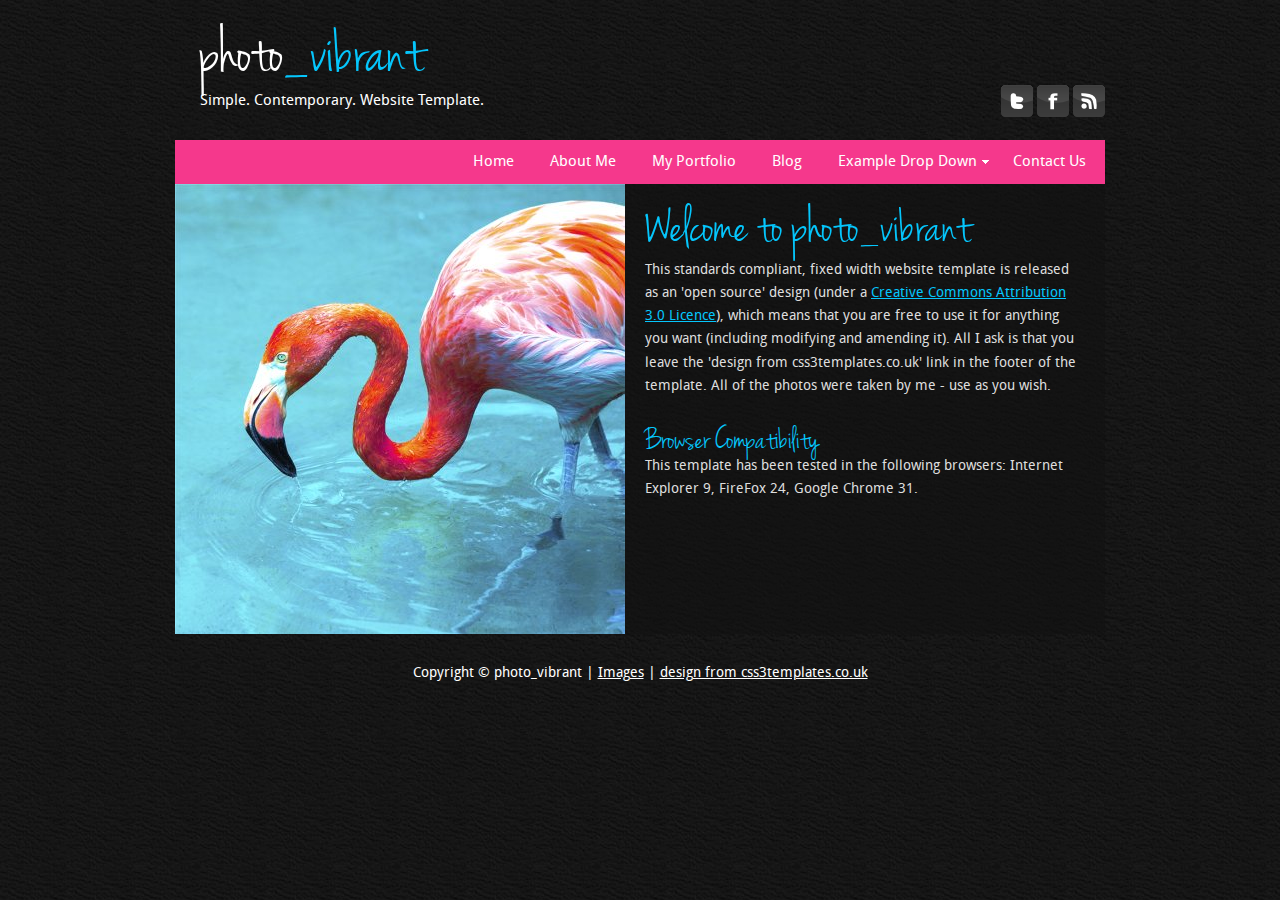
<file: index.html>
<!DOCTYPE HTML>
<html>

<head>
  <title>photo_vibrant</title>
  <meta name="description" content="website description" />
  <meta name="keywords" content="website keywords, website keywords" />
  <meta http-equiv="content-type" content="text/html; charset=UTF-8" />
  <link rel="stylesheet" type="text/css" href="css/style.css" />
  <!-- modernizr enables HTML5 elements and feature detects -->
  <script type="text/javascript" src="js/modernizr-1.5.min.js"></script>
</head>

<body>
  <div id="main">
    <header>
      <div id="logo">
        <div id="logo_text">
          <!-- class="logo_colour", allows you to change the colour of the text -->
          <h1><a href="index.html">photo<span class="logo_colour">_vibrant</span></a></h1>
          <h2>Simple. Contemporary. Website Template.</h2>
        </div>
        <p style="float: right; padding-top: 65px;"><img src="images/twitter.png" alt="twitter" />&nbsp;<img src="images/facebook.png" alt="facebook" />&nbsp;<img src="images/rss.png" alt="rss" /></p>
      </div>
      <nav>
        <ul class="sf-menu" id="nav">
          <li class="selected"><a href="index.html">Home</a></li>
          <li><a href="about.html">About Me</a></li>
          <li><a href="portfolio.html">My Portfolio</a></li>
          <li><a href="blog.html">Blog</a></li>
          <li><a href="#">Example Drop Down</a>
            <ul>
              <li><a href="#">Drop Down One</a></li>
              <li><a href="#">Drop Down Two</a>
                <ul>
                  <li><a href="#">Sub Drop Down One</a></li>
                  <li><a href="#">Sub Drop Down Two</a></li>
                  <li><a href="#">Sub Drop Down Three</a></li>
                  <li><a href="#">Sub Drop Down Four</a></li>
                  <li><a href="#">Sub Drop Down Five</a></li>
                </ul>
              </li>
              <li><a href="#">Drop Down Three</a></li>
              <li><a href="#">Drop Down Four</a></li>
              <li><a href="#">Drop Down Five</a></li>
            </ul>
          </li>
          <li><a href="contact.php">Contact Us</a></li>
        </ul>
      </nav>
    </header>
    <div id="site_content">
      <div id="sidebar_container">
        <div class="gallery">
          <ul class="images">
            <li class="show"><img width="450" height="450" src="images/1.jpg" alt="photo_one" /></li>
            <li><img width="450" height="450" src="images/2.jpg" alt="photo_two" /></li>
          </ul>
        </div>
      </div>
      <div id="content">
        <h1>Welcome to photo_vibrant</h1>
        <p>This standards compliant, fixed width website template is released as an 'open source' design (under a <a href="http://creativecommons.org/licenses/by/3.0">Creative Commons Attribution 3.0 Licence</a>), which means that you are free to use it for anything you want (including modifying and amending it). All I ask is that you leave the 'design from css3templates.co.uk' link in the footer of the template. All of the photos were taken by me - use as you wish.</p>
        <h3>Browser Compatibility</h3>
        <p>This template has been tested in the following browsers: Internet Explorer 9, FireFox 24, Google Chrome 31.</p>
      </div>
    </div>
    <footer>
      <p>Copyright &copy; photo_vibrant | <a href="http://fotogrph.com">Images</a> | <a href="http://www.css3templates.co.uk">design from css3templates.co.uk</a></p>
    </footer>
  </div>
  <p>&nbsp;</p>
  <!-- javascript at the bottom for fast page loading -->
  <script type="text/javascript" src="js/jquery.js"></script>
  <script type="text/javascript" src="js/jquery.easing-sooper.js"></script>
  <script type="text/javascript" src="js/jquery.sooperfish.js"></script>
  <script type="text/javascript" src="js/image_fade.js"></script>
  <script type="text/javascript">
    $(document).ready(function() {
      $('ul.sf-menu').sooperfish();
    });
  </script>
</body>
</html>
</file>
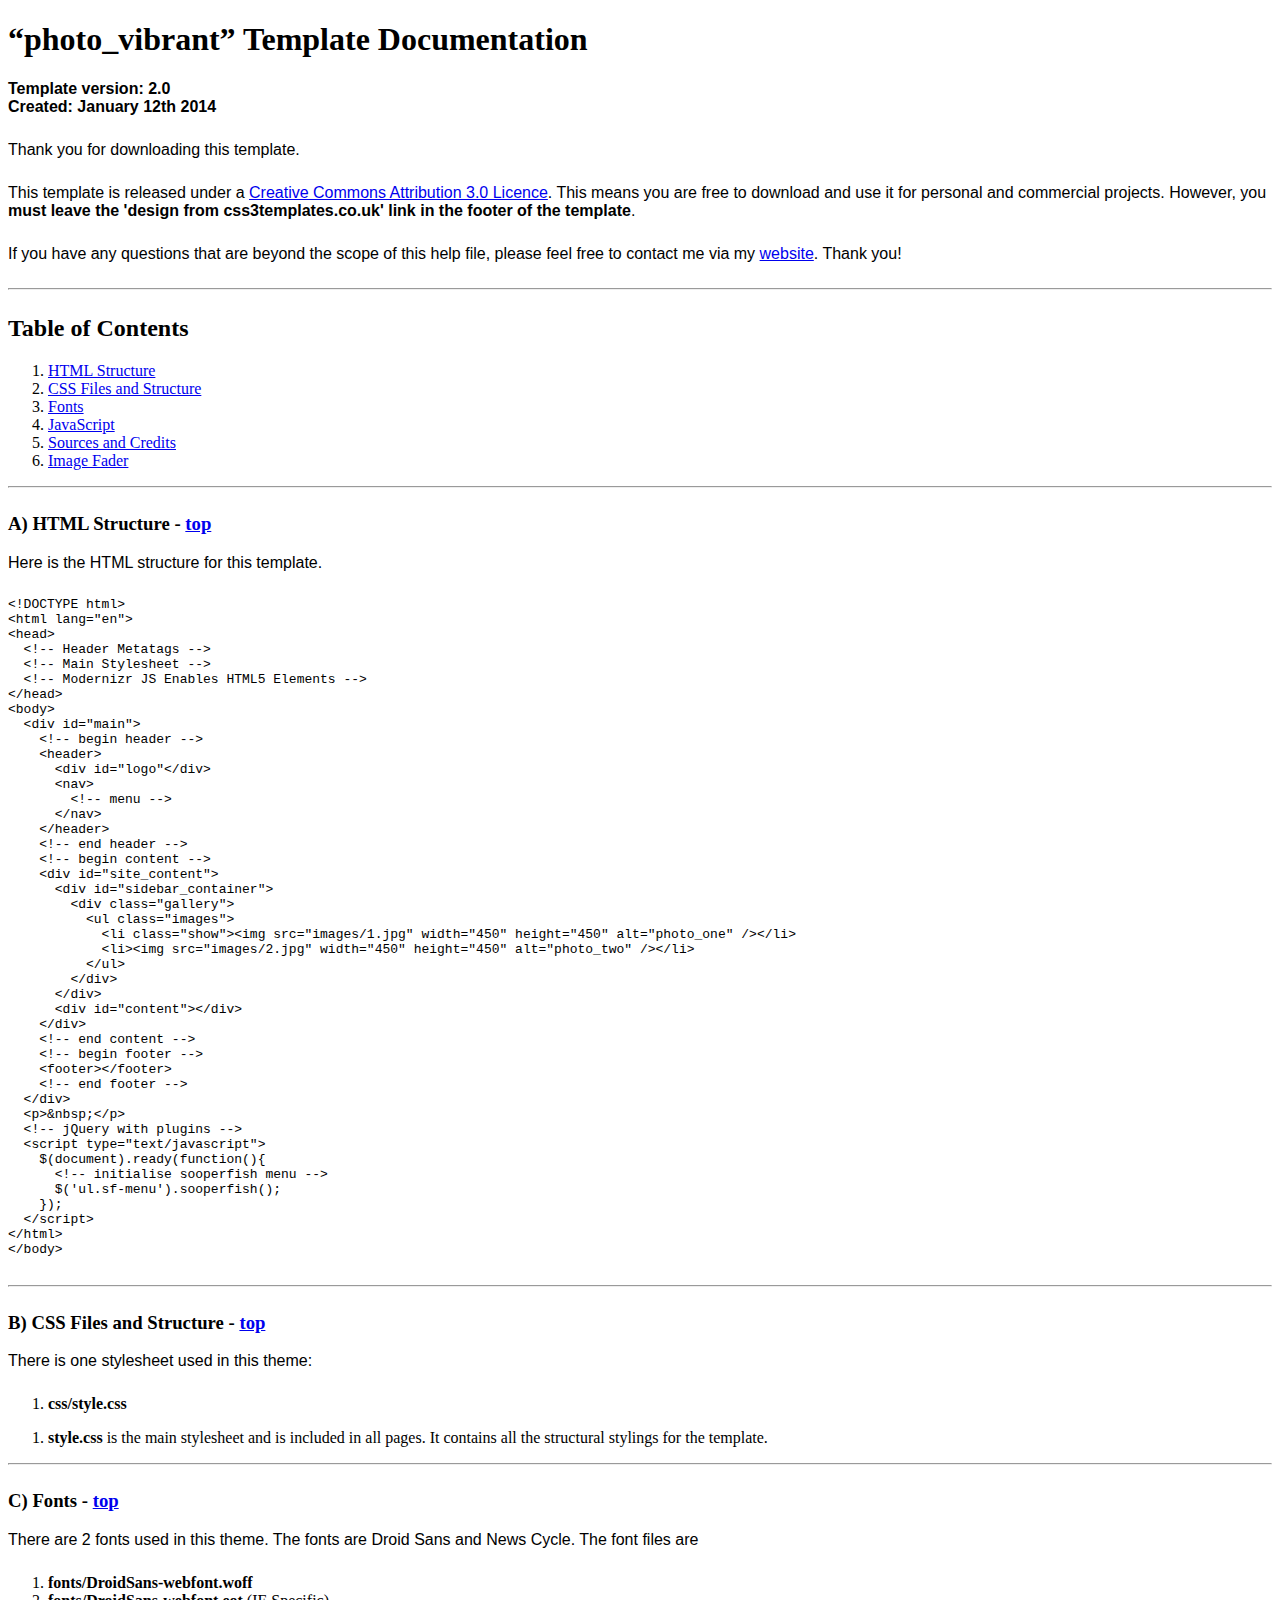
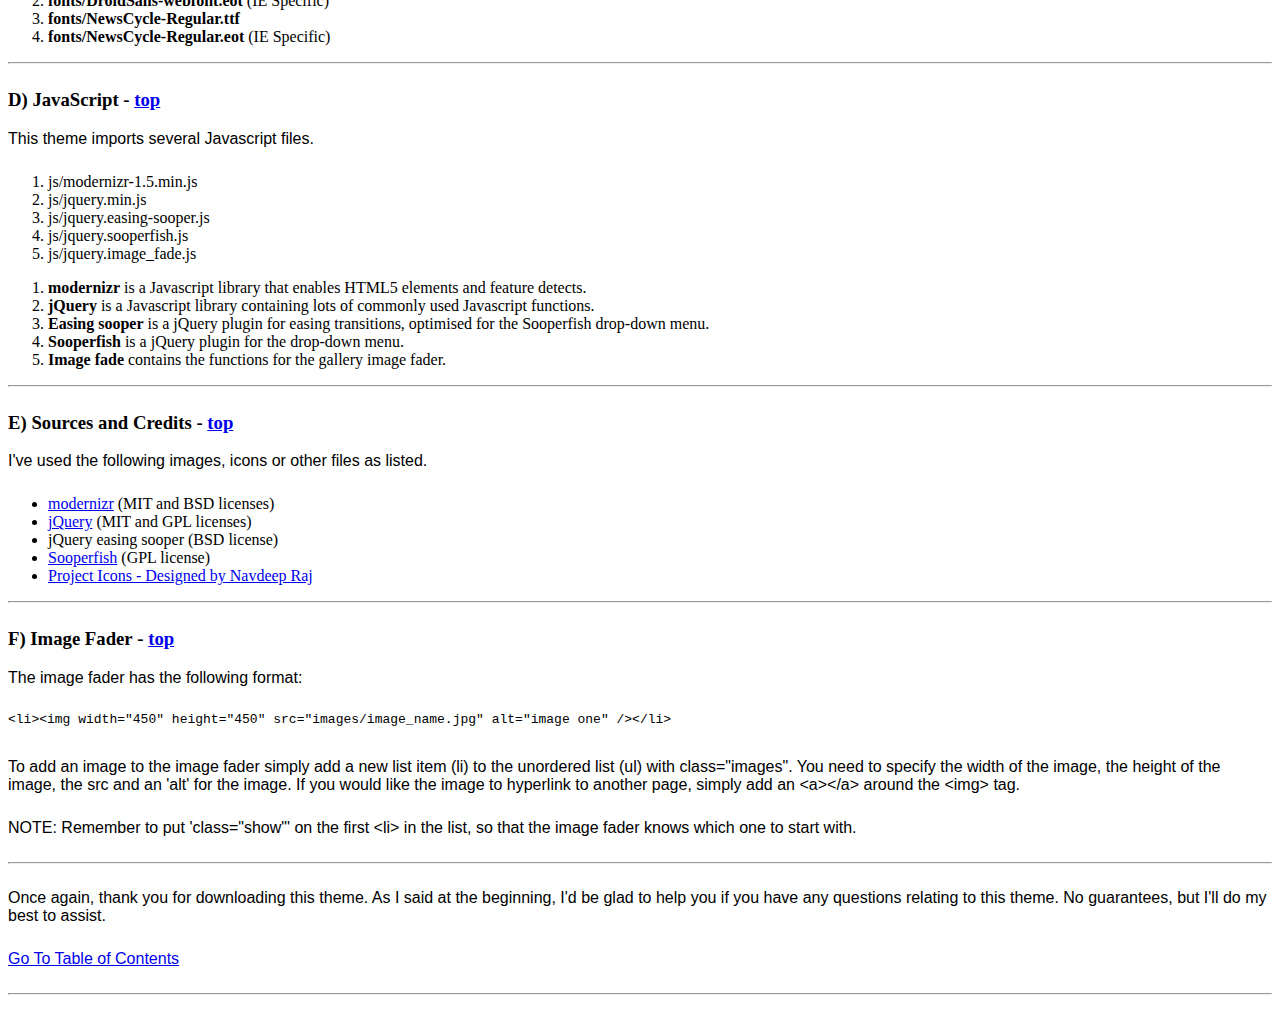
<file: documentation/index.html>
<!DOCTYPE HTML>
<html>
  <meta http-equiv="content-type" content="text/html;charset=utf-8">
  <title>photo_vibrant Template</title>
  <style type="text/css" media="screen">
    p, table, hr, .box { font-family: arial; margin-bottom:25px; }
    .box p { margin-bottom:10px; }
  </style>
</head>


<body>
  <div>

    <h1>&ldquo;photo_vibrant&rdquo; Template Documentation</h1>

    <p><strong>Template version: 2.0<br />Created: January 12th 2014</strong></p>

    <div>
      <p>Thank you for downloading this template.</p>
      <p>This template is released under a <a href="http://creativecommons.org/licenses/by/3.0">Creative Commons Attribution 3.0 Licence</a>. This means you are free to download and use it for personal and commercial projects. However, you <strong>must leave the 'design from css3templates.co.uk' link in the footer of the template</strong>.</p>
      <p>If you have any questions that are beyond the scope of this help file, please feel free to contact me via my <a href="http://www.css3templates.co.uk">website</a>. Thank you!</p>
    </div>

    <hr>

    <h2 id="toc">Table of Contents</h2>
    <ol>
      <li><a href="#htmlStructure">HTML Structure</a></li>
      <li><a href="#cssFiles">CSS Files and Structure</a></li>
      <li><a href="#fontFiles">Fonts</a></li>
      <li><a href="#javascript">JavaScript</a></li>
      <li><a href="#credits">Sources and Credits</a></li>
      <li><a href="#galleries">Image Fader</a></li>
    </ol>

    <hr>

    <h3 id="htmlStructure"><strong>A) HTML Structure</strong> - <a href="#toc">top</a></h3>
    <p>Here is the HTML structure for this template.</p>

    <pre>
&lt;!DOCTYPE html&gt;
&lt;html lang=&quot;en&quot;&gt;
&lt;head&gt;
  &lt;!-- Header Metatags --&gt;
  &lt;!-- Main Stylesheet --&gt;
  &lt;!-- Modernizr JS Enables HTML5 Elements --&gt;
&lt;/head&gt;
&lt;body&gt;
  &lt;div id=&quot;main&quot;&gt;
    &lt;!-- begin header --&gt;
    &lt;header&gt;
      &lt;div id=&quot;logo&quot;&lt;/div&gt;
      &lt;nav&gt;
        &lt;!-- menu --&gt;
      &lt;/nav&gt;
    &lt;/header&gt;
    &lt;!-- end header --&gt;
    &lt;!-- begin content --&gt;
    &lt;div id=&quot;site_content&quot;&gt;
      &lt;div id=&quot;sidebar_container&quot;&gt;
        &lt;div class=&quot;gallery&quot;&gt;
          &lt;ul class="images"&gt;
            &lt;li class=&quot;show&quot;&gt;&lt;img src=&quot;images/1.jpg&quot; width=&quot;450&quot; height=&quot;450&quot; alt=&quot;photo_one&quot; /&gt;&lt;/li&gt;
            &lt;li&gt;&lt;img src=&quot;images/2.jpg&quot; width=&quot;450&quot; height=&quot;450&quot; alt=&quot;photo_two&quot; /&gt;&lt;/li&gt;
          &lt;/ul&gt;
        &lt;/div&gt;
      &lt;/div&gt;
      &lt;div id=&quot;content&quot;&gt;&lt;/div&gt;
    &lt;/div&gt;
    &lt;!-- end content --&gt;
    &lt;!-- begin footer --&gt;
    &lt;footer&gt;&lt;/footer&gt;
    &lt;!-- end footer --&gt;
  &lt;/div&gt;
  &lt;p&gt;&amp;nbsp;&lt;/p&gt;
  &lt;!-- jQuery with plugins --&gt;
  &lt;script type=&quot;text/javascript&quot;&gt;
    $(document).ready(function(){
      &lt;!-- initialise sooperfish menu --&gt;
      $('ul.sf-menu').sooperfish();
    });
  &lt;/script&gt;
&lt;/html&gt;
&lt;/body&gt;
    </pre>

    <hr>

    <h3 id="cssFiles"><strong>B) CSS Files and Structure</strong> - <a href="#toc">top</a></h3>

    <p>There is one stylesheet used in this theme:</p>
    <ol>
      <li><b>css/style.css</b></li>
    </ol>

    <ol>
      <li><b>style.css</b> is the main stylesheet and is included in all pages. It contains all the structural stylings for the template.</li>
    </ol>

    <hr>

    <h3 id="fontFiles"><strong>C) Fonts</strong> - <a href="#toc">top</a></h3>

    <p>There are 2 fonts used in this theme. The fonts are Droid Sans and News Cycle. The font files are</p>
    <ol>
      <li><b>fonts/DroidSans-webfont.woff</b></li>
      <li><b>fonts/DroidSans-webfont.eot</b> (IE Specific)</li>
      <li><b>fonts/NewsCycle-Regular.ttf</b></li>
      <li><b>fonts/NewsCycle-Regular.eot</b> (IE Specific)</li>
    </ol>

    <hr>

    <h3 id="javascript"><strong>D) JavaScript</strong> - <a href="#toc">top</a></h3>

    <p>This theme imports several Javascript files.</p>

    <ol>
      <li>js/modernizr-1.5.min.js</li>
      <li>js/jquery.min.js</li>
      <li>js/jquery.easing-sooper.js</li>
      <li>js/jquery.sooperfish.js</li>
      <li>js/jquery.image_fade.js</li>
    </ol>

    <ol>
      <li><b>modernizr</b> is a Javascript library that enables HTML5 elements and feature detects.</li>
      <li><b>jQuery</b> is a Javascript library containing lots of commonly used Javascript functions.</li>
      <li><b>Easing sooper</b> is a jQuery plugin for easing transitions, optimised for the Sooperfish drop-down menu.</li>
      <li><b>Sooperfish</b> is a jQuery plugin for the drop-down menu.</li>
      <li><b>Image fade</b> contains the functions for the gallery image fader.</li>
    </ol>

    <hr>

    <h3 id="credits"><strong>E) Sources and Credits</strong> - <a href="#toc">top</a></h3>

    <p>I've used the following images, icons or other files as listed.

    <ul>
      <li><a href="http://www.modernizr.com">modernizr</a> (MIT and BSD licenses)</li>
      <li><a href="http://www.jquery.com">jQuery</a> (MIT and GPL licenses)</li>
      <li>jQuery easing sooper (BSD license)</li>
      <li><a href="http://archive.plugins.jquery.com/project/SooperFish">Sooperfish</a> (GPL license)</li>
      <li><a href="http://www.dezinerfolio.com/freebie/project-icon-set">Project Icons - Designed by Navdeep Raj</a>
    </ul>

    <hr>

    <h3 id="galleries"><strong>F) Image Fader</strong> - <a href="#toc">top</a></h3>

    <p>The image fader has the following format:</p>

    <pre>
&lt;li&gt;&lt;img width="450" height="450" src="images/image_name.jpg" alt="image one" /&gt;&lt;/li&gt;
    </pre>

    <p>To add an image to the image fader simply add a new list item (li) to the unordered list (ul) with class="images". You need to specify the width of the image, the height of the image, the src and an 'alt' for the image. If you would like the image to hyperlink to another page, simply add an &lt;a&gt;&lt;/a&gt; around the &lt;img&gt; tag.</p>
    <p>NOTE: Remember to put 'class="show"' on the first &lt;li&gt; in the list, so that the image fader knows which one to start with.</p>

    <hr>

    <p>Once again, thank you for downloading this theme. As I said at the beginning, I'd be glad to help you if you have any questions relating to this theme. No guarantees, but I'll do my best to assist.</p>

    <p><a href="#toc">Go To Table of Contents</a></p>

    <hr>
  </div>
</body>
</html>
</file>
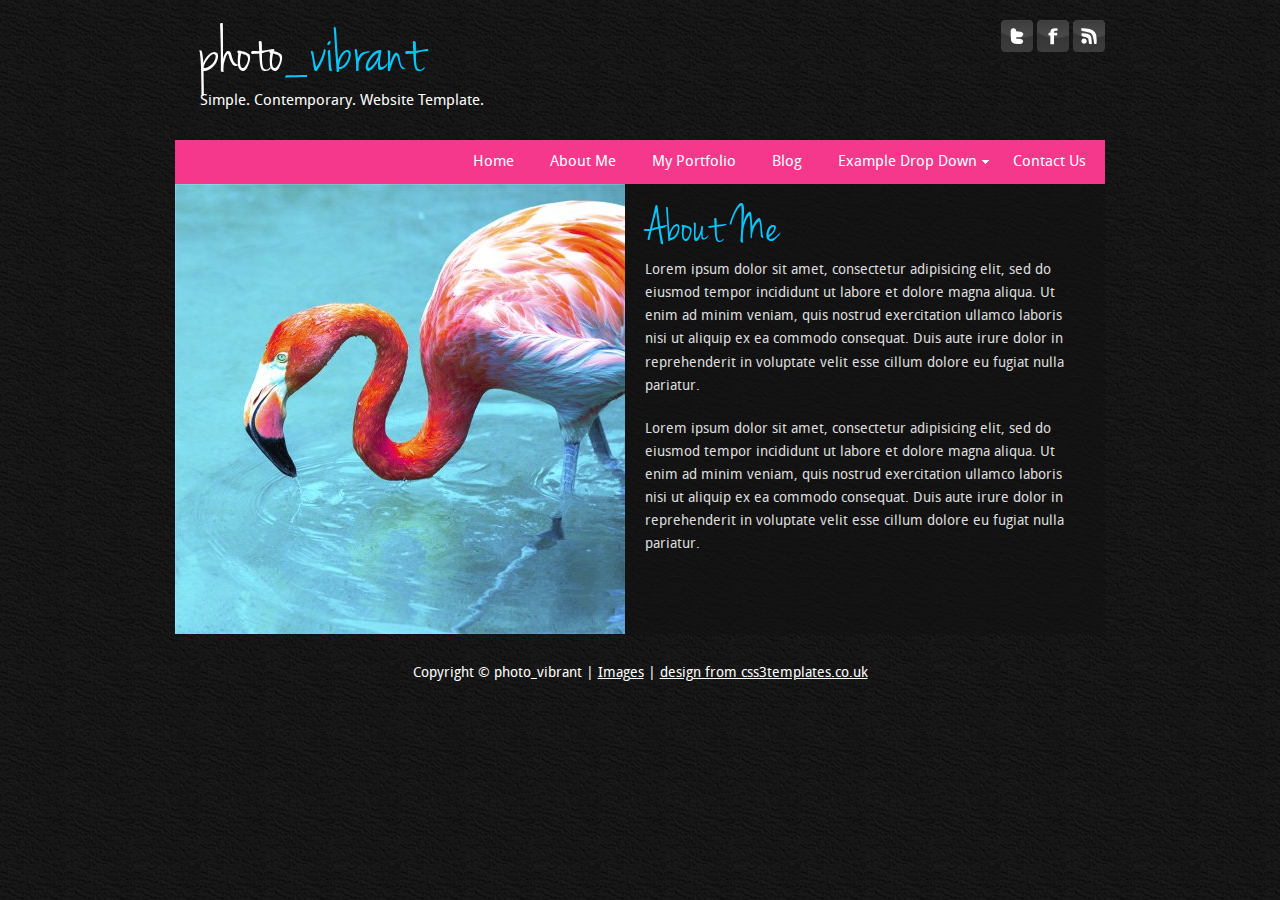
<file: about.html>
<!DOCTYPE HTML>
<html>

<head>
  <title>photo_vibrant</title>
  <meta name="description" content="website description" />
  <meta name="keywords" content="website keywords, website keywords" />
  <meta http-equiv="content-type" content="text/html; charset=UTF-8" />
  <link rel="stylesheet" type="text/css" href="css/style.css" />
  <!-- modernizr enables HTML5 elements and feature detects -->
  <script type="text/javascript" src="js/modernizr-1.5.min.js"></script>
</head>

<body>
  <div id="main">
    <header>
      <div id="logo">
        <div id="logo_text">
          <!-- class="logo_colour", allows you to change the colour of the text -->
          <h1><a href="index.html">photo<span class="logo_colour">_vibrant</span></a></h1>
          <h2>Simple. Contemporary. Website Template.</h2>
        </div>
        <p style="float: right;"><img src="images/twitter.png" alt="twitter" />&nbsp;<img src="images/facebook.png" alt="facebook" />&nbsp;<img src="images/rss.png" alt="rss" /></p>
      </div>
      <nav>
        <ul class="sf-menu" id="nav">
          <li><a href="index.html">Home</a></li>
          <li class="selected"><a href="about.html">About Me</a></li>
          <li><a href="portfolio.html">My Portfolio</a></li>
          <li><a href="blog.html">Blog</a></li>
          <li><a href="#">Example Drop Down</a>
            <ul>
              <li><a href="#">Drop Down One</a></li>
              <li><a href="#">Drop Down Two</a>
                <ul>
                  <li><a href="#">Sub Drop Down One</a></li>
                  <li><a href="#">Sub Drop Down Two</a></li>
                  <li><a href="#">Sub Drop Down Three</a></li>
                  <li><a href="#">Sub Drop Down Four</a></li>
                  <li><a href="#">Sub Drop Down Five</a></li>
                </ul>
              </li>
              <li><a href="#">Drop Down Three</a></li>
              <li><a href="#">Drop Down Four</a></li>
              <li><a href="#">Drop Down Five</a></li>
            </ul>
          </li>
          <li><a href="contact.php">Contact Us</a></li>
        </ul>
      </nav>
    </header>
    <div id="site_content">
      <div id="sidebar_container">
        <div class="gallery">
          <ul class="images">
            <li class="show"><img width="450" height="450" src="images/1.jpg" alt="photo_one" /></li>
            <li><img width="450" height="450" src="images/2.jpg" alt="photo_two" /></li>
          </ul>
        </div>
      </div>
      <div id="content">
        <h1>About Me</h1>
        <p>Lorem ipsum dolor sit amet, consectetur adipisicing elit, sed do eiusmod tempor incididunt ut labore et dolore magna aliqua. Ut enim ad minim veniam, quis nostrud exercitation ullamco laboris nisi ut aliquip ex ea commodo consequat. Duis aute irure dolor in reprehenderit in voluptate velit esse cillum dolore eu fugiat nulla pariatur.</p>
        <p>Lorem ipsum dolor sit amet, consectetur adipisicing elit, sed do eiusmod tempor incididunt ut labore et dolore magna aliqua. Ut enim ad minim veniam, quis nostrud exercitation ullamco laboris nisi ut aliquip ex ea commodo consequat. Duis aute irure dolor in reprehenderit in voluptate velit esse cillum dolore eu fugiat nulla pariatur.</p>
      </div>
    </div>
    <footer>
      <p>Copyright &copy; photo_vibrant | <a href="http://fotogrph.com">Images</a> | <a href="http://www.css3templates.co.uk">design from css3templates.co.uk</a></p>
    </footer>
  </div>
  <!-- javascript at the bottom for fast page loading -->
  <script type="text/javascript" src="js/jquery.js"></script>
  <script type="text/javascript" src="js/jquery.easing-sooper.js"></script>
  <script type="text/javascript" src="js/jquery.sooperfish.js"></script>
  <script type="text/javascript" src="js/image_fade.js"></script>
  <script type="text/javascript">
    $(document).ready(function() {
      $('ul.sf-menu').sooperfish();
    });
  </script>
</body>
</html>
</file>
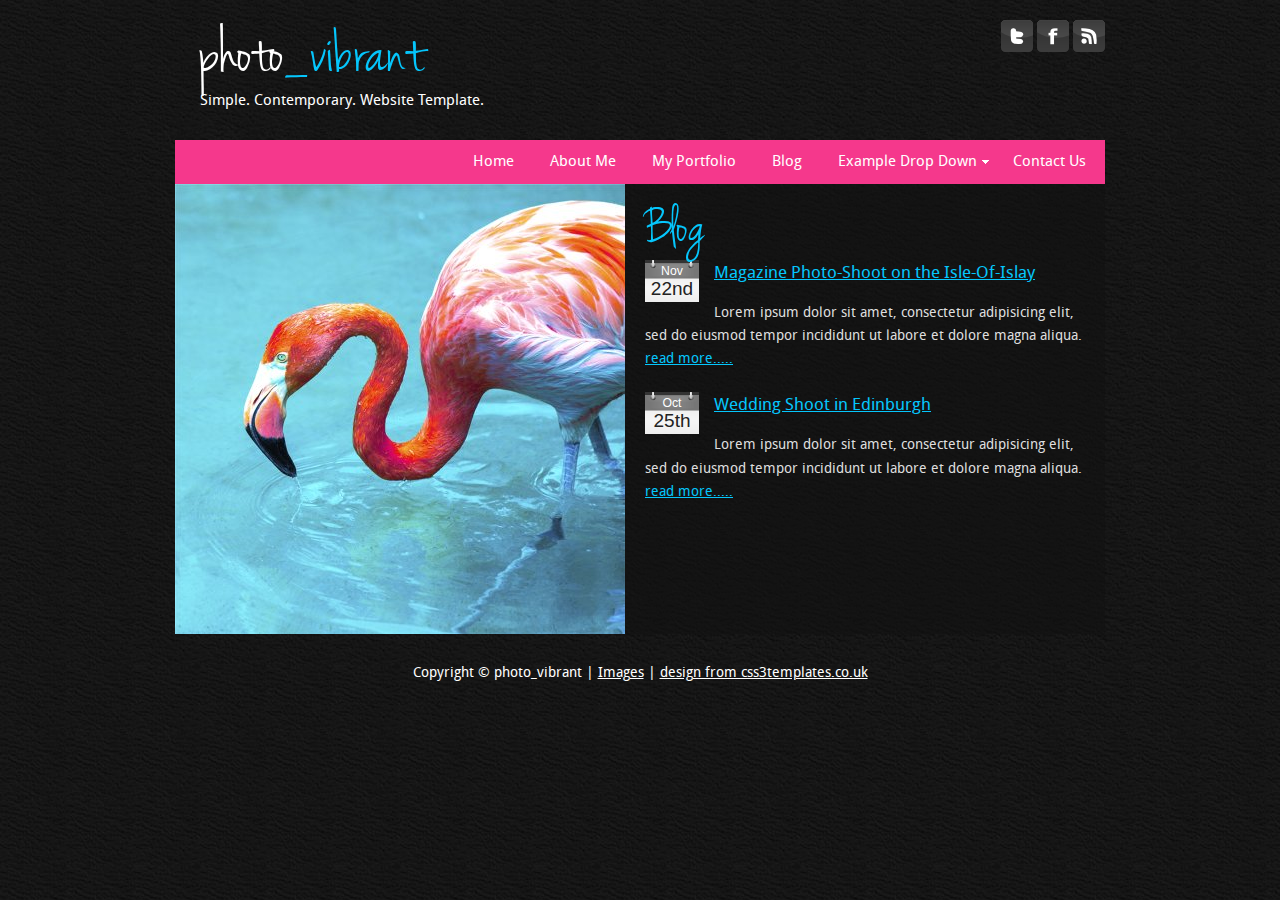
<file: blog.html>
<!DOCTYPE HTML>
<html>

<head>
  <title>photo_vibrant</title>
  <meta name="description" content="website description" />
  <meta name="keywords" content="website keywords, website keywords" />
  <meta http-equiv="content-type" content="text/html; charset=UTF-8" />
  <link rel="stylesheet" type="text/css" href="css/style.css" />
  <!-- modernizr enables HTML5 elements and feature detects -->
  <script type="text/javascript" src="js/modernizr-1.5.min.js"></script>
</head>

<body>
  <div id="main">
    <header>
      <div id="logo">
        <div id="logo_text">
          <!-- class="logo_colour", allows you to change the colour of the text -->
          <h1><a href="index.html">photo<span class="logo_colour">_vibrant</span></a></h1>
          <h2>Simple. Contemporary. Website Template.</h2>
        </div>
        <p style="float: right;"><img src="images/twitter.png" alt="twitter" />&nbsp;<img src="images/facebook.png" alt="facebook" />&nbsp;<img src="images/rss.png" alt="rss" /></p>
      </div>
      <nav>
        <ul class="sf-menu" id="nav">
          <li><a href="index.html">Home</a></li>
          <li><a href="about.html">About Me</a></li>
          <li><a href="portfolio.html">My Portfolio</a></li>
          <li class="selected"><a href="blog.html">Blog</a></li>
          <li><a href="#">Example Drop Down</a>
            <ul>
              <li><a href="#">Drop Down One</a></li>
              <li><a href="#">Drop Down Two</a>
                <ul>
                  <li><a href="#">Sub Drop Down One</a></li>
                  <li><a href="#">Sub Drop Down Two</a></li>
                  <li><a href="#">Sub Drop Down Three</a></li>
                  <li><a href="#">Sub Drop Down Four</a></li>
                  <li><a href="#">Sub Drop Down Five</a></li>
                </ul>
              </li>
              <li><a href="#">Drop Down Three</a></li>
              <li><a href="#">Drop Down Four</a></li>
              <li><a href="#">Drop Down Five</a></li>
            </ul>
          </li>
          <li><a href="contact.php">Contact Us</a></li>
        </ul>
      </nav>
    </header>
    <div id="site_content">
      <div id="sidebar_container">
        <div id="gallery">
          <ul class="images">
            <li class="show"><img width="450" height="450" src="images/1.jpg" alt="photo_one" /></li>
            <li><img width="450" height="450" src="images/2.jpg" alt="photo_two" /></li>
          </ul>
        </div>
      </div>
      <div id="content">
        <h1>Blog</h1>
        <div id="blog_container">
          <div class="blog"><h2>Nov</h2><h3>22nd</h3></div>
          <h4 class="select"><a href="#">Magazine Photo-Shoot on the Isle-Of-Islay</a></h4>
          <p>Lorem ipsum dolor sit amet, consectetur adipisicing elit, sed do eiusmod tempor incididunt ut labore et dolore magna aliqua. <a href="#">read more.....</a></p>
          <div class="blog"><h2>Oct</h2><h3>25th</h3></div>
          <h4><a href="#">Wedding Shoot in Edinburgh</a></h4>
          <p>Lorem ipsum dolor sit amet, consectetur adipisicing elit, sed do eiusmod tempor incididunt ut labore et dolore magna aliqua. <a href="#">read more.....</a></p>
        </div>
        <p></p>
      </div>
    </div>
    <footer>
      <p>Copyright &copy; photo_vibrant | <a href="http://fotogrph.com">Images</a> | <a href="http://www.css3templates.co.uk">design from css3templates.co.uk</a></p>
    </footer>
  </div>
  <!-- javascript at the bottom for fast page loading -->
  <script type="text/javascript" src="js/jquery.js"></script>
  <script type="text/javascript" src="js/jquery.easing-sooper.js"></script>
  <script type="text/javascript" src="js/jquery.sooperfish.js"></script>
  <script type="text/javascript" src="js/image_fade.js"></script>
  <script type="text/javascript">
    $(document).ready(function() {
      $('ul.sf-menu').sooperfish();
    });
  </script>
</body>
</html>
</file>
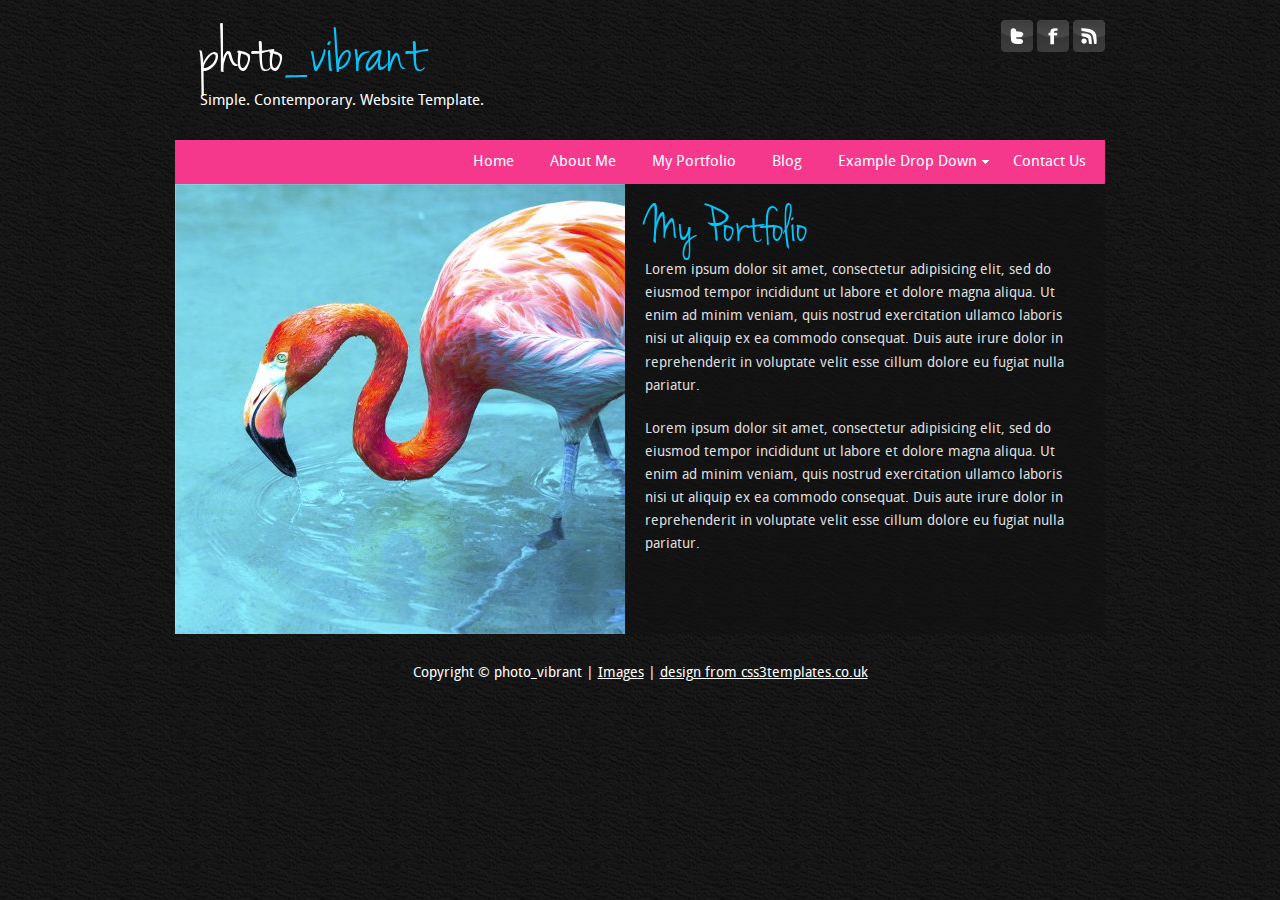
<file: portfolio.html>
<!DOCTYPE HTML>
<html>

<head>
  <title>photo_vibrant</title>
  <meta name="description" content="website description" />
  <meta name="keywords" content="website keywords, website keywords" />
  <meta http-equiv="content-type" content="text/html; charset=UTF-8" />
  <link rel="stylesheet" type="text/css" href="css/style.css" />
  <!-- modernizr enables HTML5 elements and feature detects -->
  <script type="text/javascript" src="js/modernizr-1.5.min.js"></script>
</head>

<body>
  <div id="main">
    <header>
      <div id="logo">
        <div id="logo_text">
          <!-- class="logo_colour", allows you to change the colour of the text -->
          <h1><a href="index.html">photo<span class="logo_colour">_vibrant</span></a></h1>
          <h2>Simple. Contemporary. Website Template.</h2>
        </div>
        <p style="float: right;"><img src="images/twitter.png" alt="twitter" />&nbsp;<img src="images/facebook.png" alt="facebook" />&nbsp;<img src="images/rss.png" alt="rss" /></p>
      </div>
      <nav>
        <ul class="sf-menu" id="nav">
          <li><a href="index.html">Home</a></li>
          <li><a href="about.html">About Me</a></li>
          <li class="selected"><a href="portfolio.html">My Portfolio</a></li>
          <li><a href="blog.html">Blog</a></li>
          <li><a href="#">Example Drop Down</a>
            <ul>
              <li><a href="#">Drop Down One</a></li>
              <li><a href="#">Drop Down Two</a>
                <ul>
                  <li><a href="#">Sub Drop Down One</a></li>
                  <li><a href="#">Sub Drop Down Two</a></li>
                  <li><a href="#">Sub Drop Down Three</a></li>
                  <li><a href="#">Sub Drop Down Four</a></li>
                  <li><a href="#">Sub Drop Down Five</a></li>
                </ul>
              </li>
              <li><a href="#">Drop Down Three</a></li>
              <li><a href="#">Drop Down Four</a></li>
              <li><a href="#">Drop Down Five</a></li>
            </ul>
          </li>
          <li><a href="contact.php">Contact Us</a></li>
        </ul>
      </nav>
    </header>
    <div id="site_content">
      <div id="sidebar_container">
        <div id="gallery">
          <ul class="images">
            <li class="show"><img width="450" height="450" src="images/1.jpg" alt="photo_one" /></li>
            <li><img width="450" height="450" src="images/2.jpg" alt="photo_two" /></li>
          </ul>
        </div>
      </div>
      <div id="content">
        <h1>My Portfolio</h1>
        <p>Lorem ipsum dolor sit amet, consectetur adipisicing elit, sed do eiusmod tempor incididunt ut labore et dolore magna aliqua. Ut enim ad minim veniam, quis nostrud exercitation ullamco laboris nisi ut aliquip ex ea commodo consequat. Duis aute irure dolor in reprehenderit in voluptate velit esse cillum dolore eu fugiat nulla pariatur.</p>
        <p>Lorem ipsum dolor sit amet, consectetur adipisicing elit, sed do eiusmod tempor incididunt ut labore et dolore magna aliqua. Ut enim ad minim veniam, quis nostrud exercitation ullamco laboris nisi ut aliquip ex ea commodo consequat. Duis aute irure dolor in reprehenderit in voluptate velit esse cillum dolore eu fugiat nulla pariatur.</p>
      </div>
    </div>
    <footer>
      <p>Copyright &copy; photo_vibrant | <a href="http://fotogrph.com">Images</a> | <a href="http://www.css3templates.co.uk">design from css3templates.co.uk</a></p>
    </footer>
  </div>
  <!-- javascript at the bottom for fast page loading -->
  <script type="text/javascript" src="js/jquery.js"></script>
  <script type="text/javascript" src="js/jquery.easing-sooper.js"></script>
  <script type="text/javascript" src="js/jquery.sooperfish.js"></script>
  <script type="text/javascript" src="js/image_fade.js"></script>
  <script type="text/javascript">
    $(document).ready(function() {
      $('ul.sf-menu').sooperfish();
    });
  </script>
</body>
</html>
</file>
<file: css/style.css>
@font-face { 
  font-family: Droid Sans; 
    src: url('../fonts/DroidSans-webfont.eot'); 
    src: local("Droid Sans"), url('../fonts/DroidSans-webfont.woff'); 
} 

@font-face { 
  font-family: Jenna Sue; 
    src: url('../fonts/JennaSue-webfont.eot'); 
    src: local("Jenna Sue"), url('../fonts/JennaSue-webfont.ttf'); 
} 

html { 
  height: 100%;
}

* { 
  margin: 0;
  padding: 0;
}

/* tell the browser to render HTML 5 elements as block */
article, aside, figure, footer, header, hgroup, nav, section { 
  display:block;
}

body { 
  font: normal .85em 'Droid Sans', arial, sans-serif;
  background: #2E2E2E url(../images/pattern.jpg) repeat;
  color: #444;
}

p { 
  padding: 0 0 20px 0;
  line-height: 1.7em;
}

img { 
  border: 0;
}

h1, h2, h3, h4, h5, h6 { 
  color: #05C6FC;
  letter-spacing: 0em;
  padding: 0 0 5px 0;
}

h1, h2, h3 { 
  font: normal 400% "Jenna Sue", arial, sans-serif;
  margin: 0;
  padding: 16px 0 5px 0;
}

h2 { 
  font-size: 260%;
  padding: 9px 0 5px 0;
}

h3 { 
  font-size: 240%;
  padding: 5px 0 0 0;
}

h4, h6 { 
  padding: 0 0 5px 0;
  font: normal 130% arial, sans-serif;
}

h5, h6 { 
  color: #555;
  font: italic 95% arial, sans-serif;
  letter-spacing: normal;
  padding: 0 0 15px 0;
}

a, a:hover { 
  outline: none;
  text-decoration: underline;
  color: #05C6FC;
}

a:hover { 
  text-decoration: none;
}

blockquote { 
  margin: 20px 0; 
  padding: 10px 20px 0 20px;
  border: 1px solid #E5E5DB;
  background: #FFF;
}

ul { 
  margin: 2px 0 22px 17px;
}

ul li { 
  list-style-type: circle;
  margin: 0 0 6px 0; 
  padding: 0 0 4px 5px;
  line-height: 1.5em;
}

ol { 
  margin: 8px 0 22px 20px;
}

ol li { 
  margin: 0 0 11px 0;
}

.left { 
  float: left;
  width: auto;
  margin-right: 10px;
}

.right { 
  float: right; 
  width: auto;
  margin-left: 10px;
}

.center { 
  display: block;
  text-align: center;
  margin: 20px auto;
}

#main, nav, #container, #logo, #site_content, footer { 
  margin-left: auto; 
  margin-right: auto;
}

#main {
  margin: 0 auto;
  width: 930px;
  background: transparent;
  padding-bottom: 30px;
}


header { 
  margin: 20px 0 25px 0;
  height: 120px;
}

#logo { 
  width: 905px;
  height: 120px;
  background: transparent;
  color: #888;
  padding: 0 0 0 25px;
  float: left;
}

#logo_text {
  width: 300px;
  float: left;  
}
  
#logo h1, #logo h2 { 
  font: normal 500% 'Jenna Sue', arial, sans-serif;
  text-transform: none;
  margin: 0;
  padding: 0;
  float: left;
}

#logo_text h1, #logo_text h1 a, #logo_text h1 a:hover { 
  padding: 0;
  color: #FFF;
  text-decoration: none;
}

#logo_text h1 a .logo_colour { 
  color: #05C6FC;
}

#logo_text a:hover .logo_colour { 
  color: #FFF;
}

#logo_text h2 { 
  font: normal 109% 'Droid Sans', arial, sans-serif;
  padding: 6px 0 0 0;
  color: #FFF;
}

nav { 
  height: 44px;
  width: 930px;
  float: right;
  margin: 0 auto 0 auto;
  color: #222;
  background: #F5388C;
} 

#site_content { 
  width: 930px;
  overflow: hidden;
  margin: 20px auto;
  background: transparent url(../images/transparent.png) repeat;
  color: #DDD;
} 

#sidebar_container { 
  float: left;
  width: 450px;
  padding: 0;
  height: 450px;
}

#content { 
  text-align: left;
  width: 440px;
  margin: 0 0 0 0;
  float: right;
  padding: 0 20px 20px 20px;
}
  
#content ul { 
  margin: 2px 0 22px 0px;
}

#content ul li, .sidebar ul li { 
  list-style-type: none;
  background: url(../images/bullet.png) no-repeat;
  margin: 0 0 0 0; 
  padding: 0 0 4px 28px;
  line-height: 1.5em;
}

#blog_container h4 {
  font: normal 128% 'Droid Sans', arial, sans-serif;
  margin: 0 0 15px 0;
  padding: 5px 0;}

#blog_container h4.select {
  width: 475px;}

.blog {
  background: url(../images/calendar.png) no-repeat;
  width: 54px;
  height: 46px;
  float: left;
  margin: 0 15px 0 0;
}

.blog h2 {
  font: normal 90% arial, sans-serif;
  text-shadow: none;
  text-align: center;
  margin: 0;
  padding: 4px 0 0 0;
  color: #FFF;
}
  
.blog h3 {
  font: 140% arial, sans-serif;
  text-shadow: none;
  margin: -5px 0 0 0;
  text-align: center;
  color: #222;
}

footer { 
  width: 928px;
  font: 100% 'Droid Sans', arial, sans-serif;
  height: 30px;
  padding: 9px 0 15px 0;
  color: #FFF;
  text-align: center;
}

footer p { 
  line-height: 1.7em;
  padding: 0 0 10px 0;
}

footer a { 
  color: #FFF;
  text-decoration: underline;
}

footer a:hover { 
  color: #FFF;
  text-shadow: none;
  text-decoration: none;
}

.form_settings { 
  margin: 15px 0 0 0;
}

.form_settings p { 
  padding: 0 0 4px 0;
}

.form_settings span { 
  float: left; 
  width: 100px; 
  text-align: left;
}
  
.form_settings input, .form_settings textarea { 
  padding: 5px; 
  width: 299px; 
  font: 100% 'Droid Sans', arial, sans-serif; 
  border: 0;
  border-bottom: 1px solid #FFF; 
  background: #606060; 
  color: #47433F;
  color: #FFF;
}
  
.form_settings .submit { 
  font: 128% 'Droid Sans', arial, sans-serif; 
  border: 0; 
  width: 99px; 
  margin: 0 0 0 212px; 
  height: 33px;
  padding: 2px 0 3px 0;
  cursor: pointer; 
  background: #333; /* Show a solid color for older browsers */
  -webkit-box-shadow: rgba(0, 0, 0, 0.2) 0px 2px 2px;
  -moz-box-shadow: rgba(0, 0, 0, 0.2) 0px 2px 2px;
  box-shadow: rgba(0, 0, 0, 0.2) 0px 2px 2px;
  border: 1px solid #222;
  color: #FFF;
}

.form_settings textarea, .form_settings select { 
  font: 100% 'Droid Sans', arial; 
  width: 299px;
}

.form_settings select { 
  width: 310px;
}

.form_settings .checkbox { 
  margin: 4px 0; 
  padding: 0; 
  width: 14px;
  border: 0;
  background: none;
}

.separator { 
  width: 100%;
  height: 0;
  border-top: 1px solid #D9D5CF;
  border-bottom: 1px solid #FFF;
  margin: 0 0 20px 0;
}
  
table { 
  margin: 10px 0 30px 0;
}

table tr th, table tr td { 
  background: #70D4E6;
  color: #FFF;
  padding: 7px 4px;
  text-align: left;
}
  
table tr td { 
  background: #D3F2F7;
  color: #47433F;
  border-top: 1px solid #FFF;
}

ul.images {
  width:450px;
  height:450px;
  overflow:hidden;
  position:relative;
  margin:0;
  padding:0;
} 

ul.images li {
  position:absolute;
  margin:0;
  padding:0;
  left:0;
  right:0;
  list-style:none;
}
 
ul.images li.show {
  z-index:500;  
}
 
ul img {
  border:none;  
}




/**
Stylesheet for SooperFish by www.SooperThemes.com
Author: Jurriaan Roelofs
**/

/* Configuration of menu width */
html body ul.sf-menu ul,html body ul.sf-menu ul li { 
  width: 220px;
}

html body ul.sf-menu ul ul { 
  margin: 0 0 0 220px;
}

/* Framework for proper showing/hiding/positioning */
ul.sf-menu,ul.sf-menu * { 
  margin: 0;
  padding: 0;
}

ul.sf-menu { 
  display: block;
  position: relative;
}
  
ul.sf-menu li { 
  display: block;
  list-style: none;
  float: left;
  position: relative;
}
  
ul.sf-menu li:hover { 
  visibility: inherit; /* fixes IE7 'sticky bug' */ 
}

ul.sf-menu a { 
  display: block;
  position: relative;
}
  
ul.sf-menu ul { 
  position: absolute;
  left: 0;
  width: 150px; 
  top: auto;
  left: -999999px;
}
  
ul.sf-menu ul a { 
  zoom: 1; /* IE6/7 fix */ 
}

ul.sf-menu ul li { 
  float: left; /* Must always be floated otherwise there will be a rogue 1px margin-bottom in IE6/7 */
  width: 150px;
}
  
ul.sf-menu ul ul { 
  top: 0;
  margin: 0 0 0 150px;
}

ul.sf-menu li:hover ul,ul.sf-menu li:focus ul,ul.sf-menu li.sf-hover ul, 
ul.sf-menu ul li:hover ul,ul.sf-menu ul li:focus ul,ul.sf-menu ul li.sf-hover ul,
ul.sf-menu ul ul li:hover ul,ul.sf-menu ul ul li:focus ul,ul.sf-menu ul ul li.sf-hover ul,
ul.sf-menu ul ul ul li:hover ul,ul.sf-menu ul ul ul li:focus ul,ul.sf-menu ul ul ul li.sf-hover ul { 
  left: auto;
}
  
ul.sf-menu li:hover ul ul,ul.sf-menu li:focus ul ul,ul.sf-menu li.sf-hover ul ul,
ul.sf-menu ul li:hover ul ul,ul.sf-menu ul li:focus ul ul,ul.sf-menu ul li.sf-hover ul ul,
ul.sf-menu ul ul li:hover ul ul,ul.sf-menu ul ul li:focus ul ul,ul.sf-menu ul ul li.sf-hover ul ul,
ul.sf-menu ul ul ul li:hover ul ul,ul.sf-menu ul ul ul li:focus ul ul,ul.sf-menu ul ul ul li.sf-hover ul ul { 
  left: -999999px;
}

/* autoArrows CSS */
span.sf-arrow { 
  width: 7px;
  height: 7px;
  position: absolute;
  top: 20px;
  right: 5px;
  display: block;
  background: url(../images/arrows-white.png) no-repeat 0 0;
  overflow: hidden; /* making sure IE6 doesn't overflow and expand the box */
  font-size: 1px;
}

ul ul span.sf-arrow { 
  right: 5px;
  top: 20px;
  background-position: 0 100%;
}

/* Theming the menu */
ul#nav { 
  float: right;
}

ul#nav ul { 
  background: #222;
  margin-top: 0px;
  padding-bottom: 15px;
}

ul#nav li a { 
  padding: 15px 17px 6px 17px;
  font: 109% 'Droid Sans', arial, sans-serif;
  text-decoration: none;
  color: #FFF;
  margin-right: 2px;
}

ul#nav li a:hover, ul#nav li a:focus { 
  color: #05C6FC;
  text-shadow: none;
}

ul#nav ul li a { 
  color: #FFF;
}

ul#nav ul li a:hover { 
  color: #05C6FC;
  margin-right: 2px;
}



/* Image Transitions */
ul#images {
  margin: 0 15px 10px 0;
  padding: 0;
  list-style: none;
  position: relative;
}

ul#images li {
  display: block;
  overflow: hidden;
  padding: 0;
  float: left;
  width: 155px;
  height: 300px;
}
</file>
